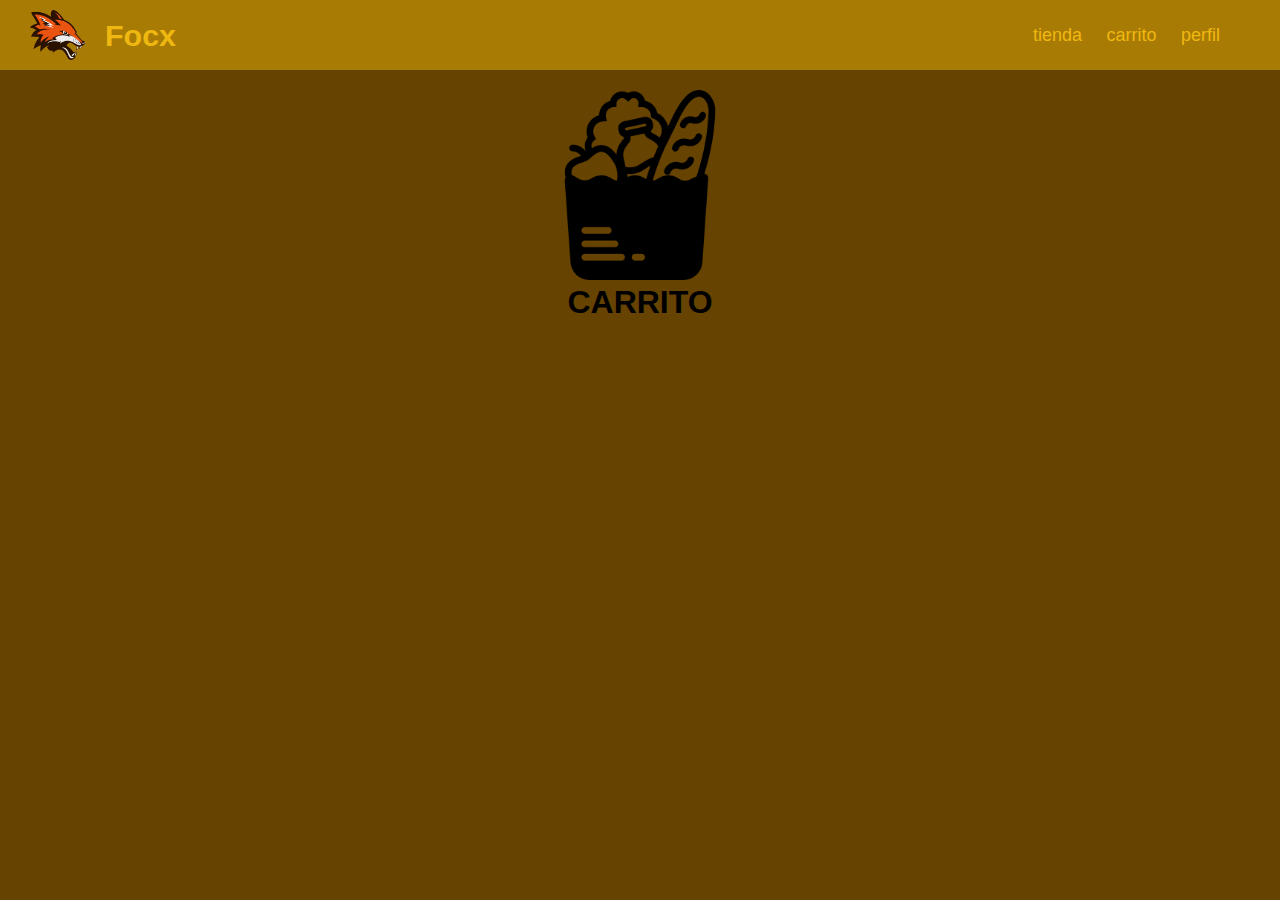
<file: pgns/carrito.html>
<!DOCTYPE html>
<html lang="en">
<head>
    <meta charset="UTF-8">
    <meta http-equiv="X-UA-Compatible" content="IE=edge">
    <meta name="viewport" content="width=device-width, initial-scale=1.0">
    <link rel="stylesheet" href="../css/carrito.css">
    <title>tienda</title>
</head>
<body>
    <header class="encabezado">
        <a href="../index.html" class="logo">
            <img src="../media/logo.png" alt="galaxia" width="55px" class="logo-empresa">
            <h2 class="nombre-empresa">Focx</h2>
        </a>
        <nav class="nav-list-box">
            <a href="tienda.html" class="nav-list">tienda</a>
            <a href="" class="nav-list">carrito</a>
            <a href="perfil.html" class="nav-list">perfil</a>
        </nav>
    </header>
    <div class="todo">
        <div class="box-medio">
            <div class="item">
                <img src="../media/canasta.png" alt="canasta">
                <h1>CARRITO</h1>
            </div>
        </div>
    </div>
    
        






</body>
</html>
</file>
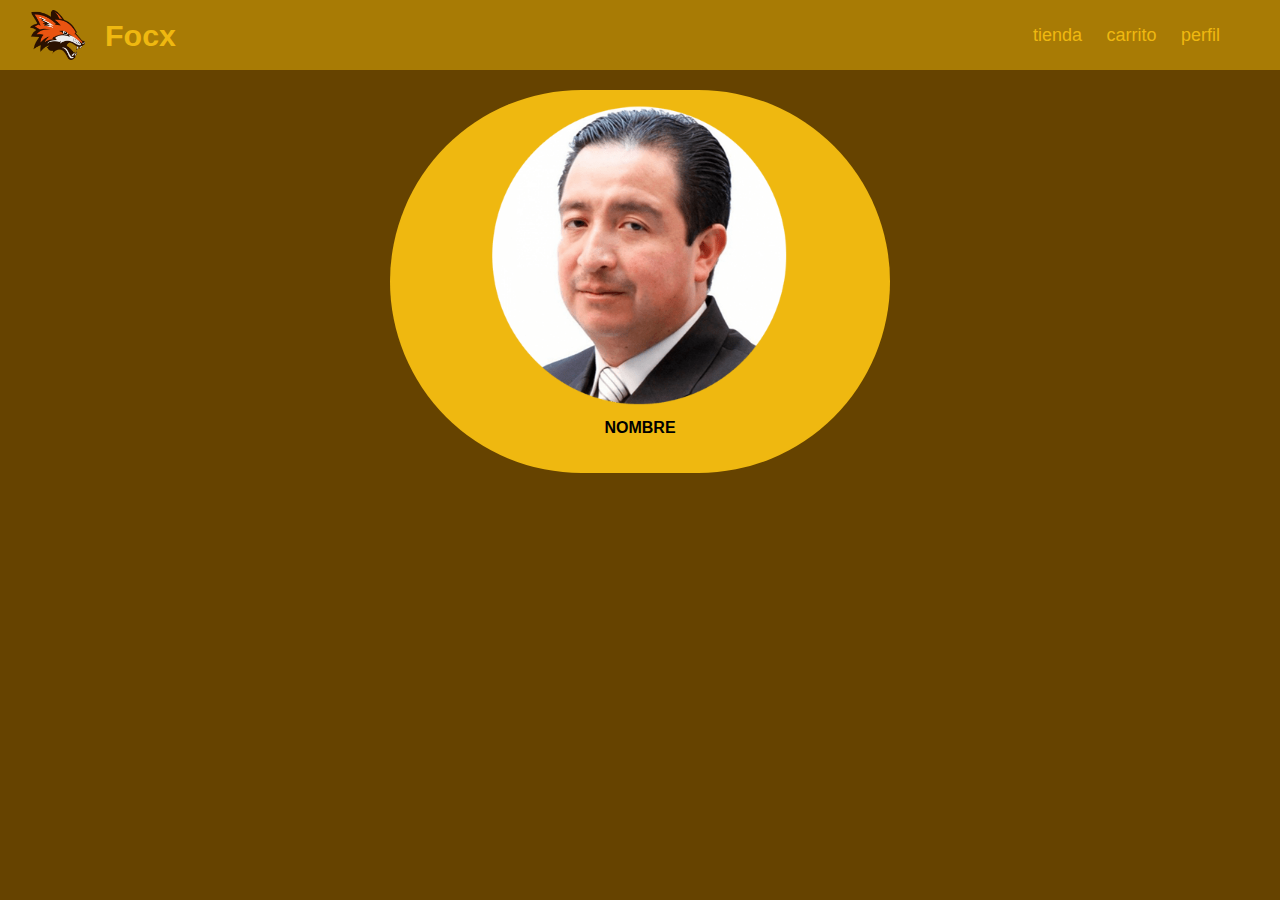
<file: pgns/perfil.html>
<!DOCTYPE html>
<html lang="en">
<head>
    <meta charset="UTF-8">
    <meta http-equiv="X-UA-Compatible" content="IE=edge">
    <meta name="viewport" content="width=device-width, initial-scale=1.0">
    <link rel="stylesheet" href="../css/perfil.css">
    <title>tienda</title>
</head>
<body>
    <header class="encabezado">
        <a href="../index.html" class="logo">
            <img src="../media/logo.png" alt="galaxia" width="55px" class="logo-empresa">
            <h2 class="nombre-empresa">Focx</h2>
        </a>
        <nav class="nav-list-box">
            <a href="tienda.html" class="nav-list">tienda</a>
            <a href="carrito.html" class="nav-list">carrito</a>
            <a href="" class="nav-list aqui">perfil</a>
        </nav>
    </header>
    <div class="general">
        <div class="caja-medio">
            <div class="perfil">
            <img src="../media/perfil-perdona.png" alt="">
            <h4>Nombre</h4>
            <br>
            <br>
            </div>
        </div>
    </div>

</body>
</html>
</file>
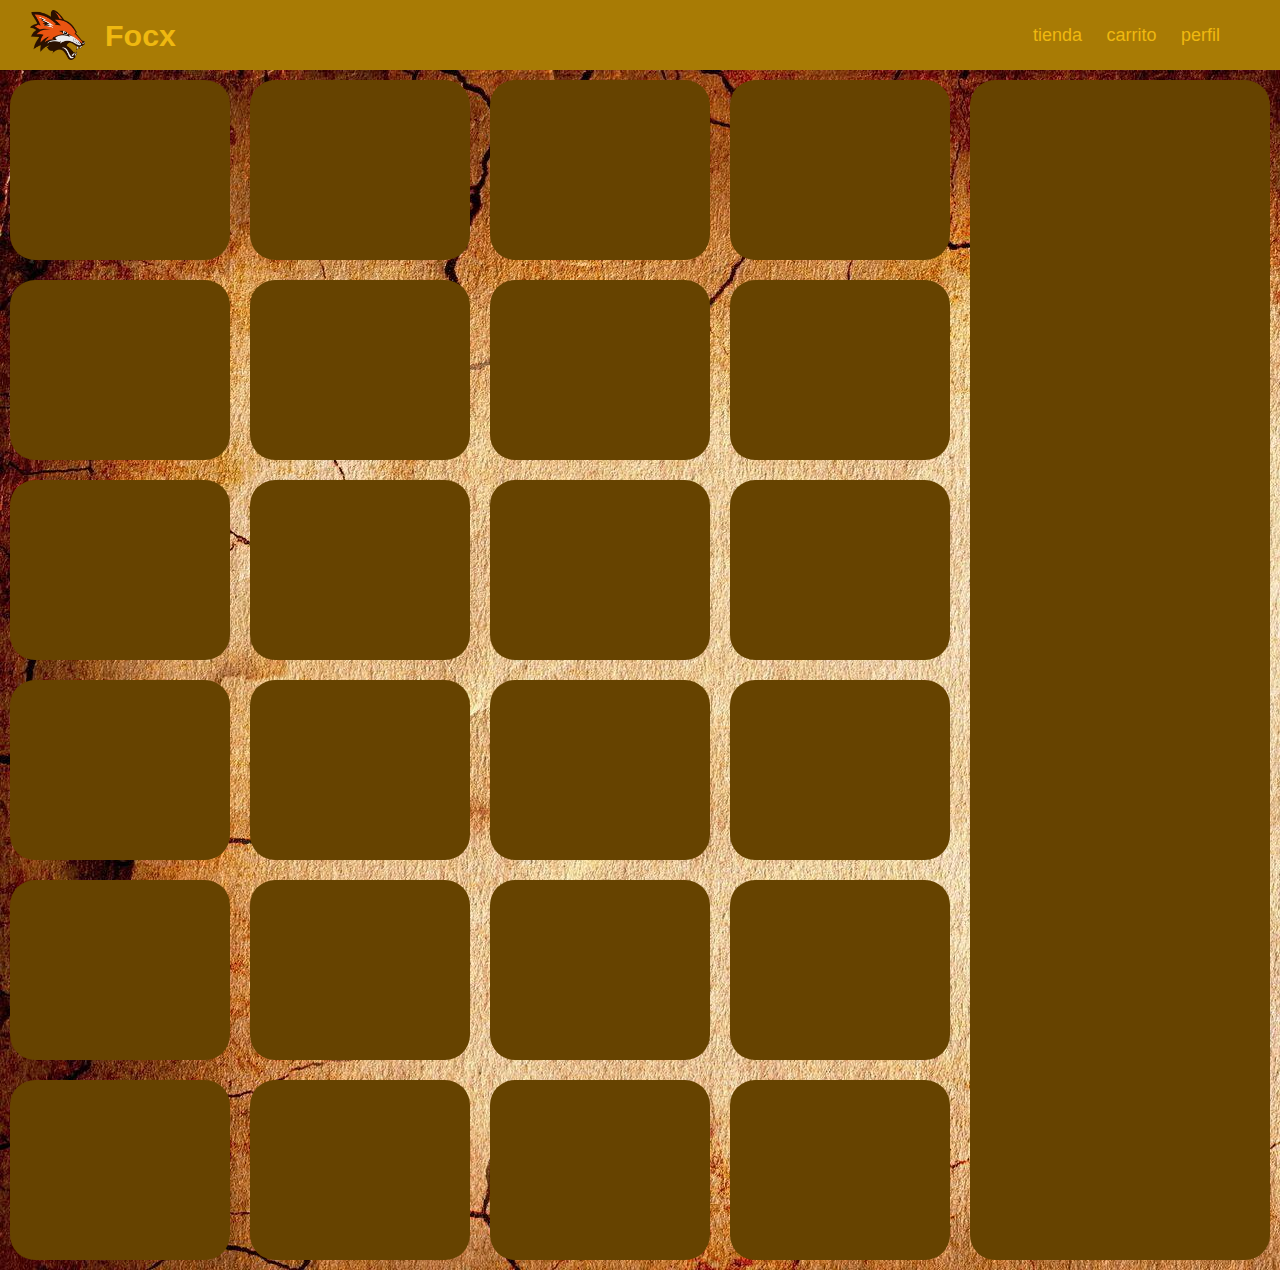
<file: pgns/tienda.html>
<!DOCTYPE html>
<html lang="en">
<head>
    <meta charset="UTF-8">
    <meta http-equiv="X-UA-Compatible" content="IE=edge">
    <meta name="viewport" content="width=device-width, initial-scale=1.0">
    <link rel="stylesheet" href="../css/tienda.css">
    <title>tienda</title>
</head>
<body>
    <header class="encabezado">
        <a href="../index.html" class="logo">
            <img src="../media/logo.png" alt="galaxia" width="55px" class="logo-empresa">
            <h2 class="nombre-empresa">Focx</h2>
        </a>
        <nav class="nav-list-box">
            <a href="" class="nav-list">tienda</a>
            <a href="carrito.html" class="nav-list">carrito</a>
            <a href="perfil.html" class="nav-list">perfil</a>
        </nav>
    </header>

    <div class="todolatienda">
        <div class="cajas-box">
            <div class="cajas"></div>
            <div class="cajas"></div>
            <div class="cajas"></div>
            <div class="cajas"></div>
            <div class="cajas"></div>
            <div class="cajas"></div>
            <div class="cajas"></div>
            <div class="cajas"></div>
            <div class="cajas"></div>
            <div class="cajas"></div>
            <div class="cajas"></div>
            <div class="cajas"></div>
            <div class="cajas"></div>
            <div class="cajas"></div>
            <div class="cajas"></div>
            <div class="cajas"></div>
            <div class="cajas"></div>
            <div class="cajas"></div>
            <div class="cajas"></div>
            <div class="cajas"></div>
            <div class="cajas"></div>
            <div class="cajas"></div>
            <div class="cajas"></div>
            <div class="cajas"></div>
        </div>
        <div class="ajustes">
            <div>
                <h1 class="item-de-ajustes"></h1>
                <h2 class="item-de-ajustes"></h2>
                <h3 class="item-de-ajustes"></h3>
                <h4 class="item-de-ajustes"></h4>
                <h5 class="item-de-ajustes"></h5>
                <h6 class="item-de-ajustes"></h6>
            </div>
        </div>
        









    </div>


</body>
</html>
</file>
<file: css/carrito.css>
*{
    margin: 0px;
    font-family: sans-serif,Arial, Helvetica;
    text-decoration: none;
}
body{
background-color:#664300;

}
.encabezado{
    background-color: #a87b05;
    display: flex;
    justify-content: space-between;
    min-height: 70px;
    align-items: center;
}
.nav-list-box{
    margin-right: 20px;
}
.nav-list{
    margin-right: 12px;
    font-size: 18px;
    color: #efb810;
    
}
.logo{
    display: flex;
    margin-left: 20px;
    margin-top: 10px;
    margin-bottom: 10px;
    align-items: center;
}
.logo img{
    margin: 10px;
}
.logo h2{
    margin-left: 10px;
    font-size: 190%;
    color: #efb810;
}
nav a:hover{
    color: #664300;
    transition: all .3s;
}
/*===============================*/
.todo{
    display: grid;
    justify-content: center;
}
.box-medio{
    margin-top: 20px;
    text-align: center;
}
.item img{
    width: 190px;
}

/*===============================*/
/*===============================*/
/*===============================*/
@media screen and (max-width:3100px){
    .logo{
        margin-left: 20px;
        margin-top: 0px;
        margin-bottom: 0px;
        align-items: center;
        padding-right: 0px;
    }
    .nav-list{
        margin-left: 30px;
    }
    .nav-list-box{
        margin-right: 160px;
    }
    .contenido{
        grid-template-columns: 16% 16% 16% 16% 16% 16%;
        place-content: center;
    }
}
@media screen and (max-width:3000px){
    .logo{
        margin-left: 20px;
        margin-top: 0px;
        margin-bottom: 0px;
        align-items: center;
        padding-right: 0px;
    }
    .nav-list{
        margin-left: 30px;
    }
    .nav-list-box{
        margin-right: 160px;
    }
    .contenido{
        grid-template-columns: 16% 16% 16% 16% 16% 16%;
        place-content: center;
    }
}
@media screen and (max-width:2900px){
    .logo{
        margin-left: 20px;
        margin-top: 0px;
        margin-bottom: 0px;
        align-items: center;
        padding-right: 0px;
    }
    .nav-list{
        margin-left: 30px;
    }
    .nav-list-box{
        margin-right: 160px;
    }
    .contenido{
        grid-template-columns: 16% 16% 16% 16% 16% 16%;
        place-content: center;
    }
}
@media screen and (max-width:2800px){
    .logo{
        margin-left: 20px;
        margin-top: 0px;
        margin-bottom: 0px;
        align-items: center;
        padding-right: 0px;
    }
    .nav-list{
        margin-left: 30px;
    }
    .nav-list-box{
        margin-right: 160px;
    }
    .contenido{
        grid-template-columns: 16% 16% 16% 16% 16% 16%;
        place-content: center;
    }
    .noticias{
        grid-template-columns: 50% 50%;
    }
}
@media screen and (max-width:2700px){
    .logo{
        margin-left: 20px;
        margin-top: 0px;
        margin-bottom: 0px;
        align-items: center;
        padding-right: 0px;
    }
    .nav-list{
        margin-left: 30px;
    }
    .nav-list-box{
        margin-right: 160px;
    }
    .contenido{
        grid-template-columns: 16% 16% 16% 16% 16% 16%;
        place-content: center;
    }
}
@media screen and (max-width:2600px){
    .logo{
        margin-left: 20px;
        margin-top: 0px;
        margin-bottom: 0px;
        align-items: center;
        padding-right: 0px;
    }
    .nav-list{
        margin-left: 30px;
    }
    .nav-list-box{
        margin-right: 160px;
    }
    .contenido{
        grid-template-columns: 16% 16% 16% 16% 16% 16%;
        place-content: center;
    }
}
@media screen and (max-width:2500px){
    .logo{
        margin-left: 20px;
        margin-top: 0px;
        margin-bottom: 0px;
        align-items: center;
        padding-right: 0px;
    }
    .nav-list{
        margin-left: 30px;
    }
    .nav-list-box{
        margin-right: 160px;
    }
    .contenido{
        grid-template-columns: 16% 16% 16% 16% 16% 16%;
        place-content: center;
    }
}
@media screen and (max-width:2400px){
    .logo{
        margin-left: 20px;
        margin-top: 0px;
        margin-bottom: 0px;
        align-items: center;
        padding-right: 0px;
    }
    .nav-list{
        margin-left: 30px;
    }
    .nav-list-box{
        margin-right: 160px;
    }
    .contenido{
        grid-template-columns: 16% 16% 16% 16% 16% 16%;
        place-content: center;
    }
}
@media screen and (max-width:2300px){
    .logo{
        margin-left: 20px;
        margin-top: 0px;
        margin-bottom: 0px;
        align-items: center;
        padding-right: 0px;
    }
    .nav-list{
        margin-left: 30px;
    }
    .nav-list-box{
        margin-right: 160px;
    }
    .contenido{
        grid-template-columns: 16% 16% 16% 16% 16% 16%;
        place-content: center;
    }
}
@media screen and (max-width:2200px){
    .logo{
        margin-left: 20px;
        margin-top: 0px;
        margin-bottom: 0px;
        align-items: center;
        padding-right: 0px;
    }
    .nav-list{
        margin-left: 30px;
    }
    .nav-list-box{
        margin-right: 160px;
    }
    .contenido{
        grid-template-columns: 16% 16% 16% 16% 16% 16%;
        place-content: center;
    }
}
@media screen and (max-width:2100px){
    .logo{
        margin-left: 20px;
        margin-top: 0px;
        margin-bottom: 0px;
        align-items: center;
        padding-right: 0px;
    }
    .nav-list{
        margin-left: 30px;
    }
    .nav-list-box{
        margin-right: 160px;
    }
    .contenido{
        grid-template-columns: 16% 16% 16% 16% 16% 16%;
        place-content: center;
    }
}
@media screen and (max-width:2100px){
    .logo{
        margin-left: 20px;
        margin-top: 0px;
        margin-bottom: 0px;
        align-items: center;
        padding-right: 0px;
    }
    .nav-list{
        margin-left: 30px;
    }
    .nav-list-box{
        margin-right: 160px;
    }
    .contenido{
        grid-template-columns: 16% 16% 16% 16% 16% 16%;
        place-content: center;
    }
}
@media screen and (max-width:2000px){
    .logo{
        margin-left: 20px;
        margin-top: 0px;
        margin-bottom: 0px;
        align-items: center;
        padding-right: 0px;
    }
    .nav-list{
        margin-left: 30px;
    }
    .nav-list-box{
        margin-right: 140px;
    }
    .contenido{
        grid-template-columns: 16% 16% 16% 16% 16% 16%;
        place-content: center;
    }
}
@media screen and (max-width:1900px){
    .logo{
        margin-left: 20px;
        margin-top: 0px;
        margin-bottom: 0px;
        align-items: center;
        padding-right: 0px;
    }
    .nav-list{
        margin-left: 30px;
    }
    .nav-list-box{
        margin-right: 120px;
    }
    .contenido{
        grid-template-columns: 16% 16% 16% 16% 16% 16%;
        place-content: center;
    }
}
@media screen and (max-width:1800px){
    .logo{
        margin-left: 20px;
        margin-top: 0px;
        margin-bottom: 0px;
        align-items: center;
        padding-right: 0px;
    }
    .nav-list{
        margin-left: 30px;
    }
    .nav-list-box{
        margin-right: 100px;
    }
}
@media screen and (max-width:1700px){
    .logo{
        margin-left: 20px;
        margin-top: 0px;
        margin-bottom: 0px;
        align-items: center;
        padding-right: 0px;
    }
    .nav-list{
        margin-left: 20px;
    }
    .nav-list-box{
        margin-right: 70px;
    }
    .noticias{
        grid-template-columns: auto;
    }
}
@media screen and (max-width:1500px){
    .logo{
        margin-left: 20px;
        margin-top: 0px;
        margin-bottom: 0px;
        align-items: center;
        padding-right: 0px;
    }
    .nav-list{
        margin: 10px;
    }
    .nav-list-box{
        margin-right: 50px;
    }
}
@media screen and (max-width:1400px){
    .logo{
        margin-left: 20px;
        margin-top: 0px;
        margin-bottom: 0px;
        align-items: center;
        padding-right: 0px;
    }
    .nav-list{
        margin: 10px;
    }
    .nav-list-box{
        margin-right: 50px;
    }
}
@media screen and (max-width:1300px){
    .logo{
        margin-left: 20px;
        margin-top: 0px;
        margin-bottom: 0px;
        align-items: center;
        padding-right: 0px;
    }
    .nav-list{
        margin: 10px;
    }
    .nav-list-box{
        margin-right: 50px;
    }
}
@media screen and (max-width:1200px){
    .logo{
        margin-left: 20px;
        margin-top: 0px;
        margin-bottom: 0px;
        align-items: center;
        padding-right: 0px;
    }
    .nav-list{
        margin: 10px;
    }
    .nav-list-box{
        margin-right: 50px;
    }
    .contenido{
        grid-template-columns: 25% 25% 25% 25%;
    }
}
/*-----pantal normal de la laptop-------*/
@media screen and (max-width:1100px){
    .nav-list-box{
        margin-right: 20px;
    }
    .logo img{
        margin-bottom: 0px;
        margin-top: 0px;
    }
    .logo{
        margin-left: 20px;
        margin-top: 10px;
        margin-bottom: 10px;
        align-items: center;
        padding-right: 0px;
     }
    .contenido{
      grid-template-columns: 25% 25% 25% 25%;
    }
}
/*--------------------------------------*/
@media screen and (max-width: 1000px){
    .nav-list-box{
        margin-right: 20px;
    }
    .logo{
        margin-left: 20px;
        margin-top: 10px;
        margin-bottom: 10px;
        align-items: center;
        padding-right: 0px;
     }
     .logo img{
       padding-right: 0px;
       margin: 0px;
     }
     .logo h2{
       padding-right: 0px;
     }
     .contenido{
       grid-template-columns: 25% 25% 25% 25%;
     }
}
@media screen and (max-width: 900px){
    .nav-list-box{
        margin-right: 20px;
    }
    .logo{
        margin-left: 20px;
        margin-top: 10px;
        margin-bottom: 10px;
        align-items: center;
        padding-right: 0px;
     }
     .logo img{
       padding-right: 0px;
       margin: 0px;
     }
     .logo h2{
       padding-right: 0px;
     }
     .contenido{
       grid-template-columns: 33% 33% 33%;
     } 
}
@media screen and (max-width: 800px){
    
    .nav-list-box{
        margin-right: 20px;
    }
    
    .logo{
        margin-left: 20px;
        margin-top: 10px;
        margin-bottom: 10px;
        align-items: center;
        padding-right: 0px;
     }
     .logo img{
       padding-right: 0px;
       margin: 0px;
     }
     .logo h2{
       padding-right: 0px;
     }
     .contenido{
       grid-template-columns: 25% 25% 25% 25%;
     }
     .noticias{
        display: none;
     }
     .todo{
        grid-template-columns: 100%;
     }   
}
@media screen and (max-width: 700px){
    .nav-list-box{
        margin-right: 20px;
    }
    .logo{
        margin-left: 20px;
        margin-top: 10px;
        margin-bottom: 10px;
        align-items: center;
        padding-right: 0px;
     }
     .logo img{
       padding-right: 0px;
       margin: 0px;
     }
     .logo h2{
       padding-right: 0px;
     }
     .contenido{
       grid-template-columns: 25% 25% 25% 25%;
     }
     .noticias{
        display: none;
     }
     .todo{
        grid-template-columns: 100%;
     }
}
@media screen and (max-width: 600px){
    .encabezado{
        flex-direction: column;
    }
    .nav-list{
        margin: 0px;
        margin-left: 30px;
        margin-right: 30px;
        font-size: 30px;
    }
    .logo{
        margin: 0px;
        margin-top: 12px;
    }
    .logo h2{
        display: none;
    }
    .logo img{
        width: 50px;
        margin-right: 12px;
    }
    .nav-list-box{
        margin-right: 0px;
    }
    nav{
        padding: 10px 0px;
    }
    .contenido{
      grid-template-columns: 33% 33% 33%;
    }
}
@media screen and (max-width: 450px){
    .encabezado{
        flex-direction: column;
    }
    .nav-list{
        margin: 0px;
        margin-left: 8px;
        margin-right: 8px;
        font-size: 30px;
    }
    .logo h2{
        display: none;
    }
    .logo img{
        display: none;
    }
    .nav-list-box{
        margin-right: 0px;
    }
    nav{
        padding: 8px 0px;
    }
    .contenido{
        grid-template-columns: 100%;
    }
}
@media screen and (max-width: 350px){
    .encabezado{
        flex-direction: column;
    }
    .nav-list{
        margin: 0px;
        margin-left: 8px;
        margin-right: 8px;
        font-size: 30px;
    }
    .logo h2{
        display: none;
    }
    .logo img{
        display: none;
    }
    .nav-list-box{
        margin-right: 0px;
    }
    nav{
        padding: 8px 0px;
    }
    .contenido{
        grid-template-columns: 100%;
    }
    
}
</file>
<file: css/perfil.css>
*{
    margin: 0px;
    font-family: sans-serif,Arial, Helvetica;
    text-decoration: none;
}
body{
background-color:#664300;

}
.encabezado{
    background-color: #a87b05;
    display: flex;
    justify-content: space-between;
    min-height: 70px;
    align-items: center;
}
.nav-list-box{
    margin-right: 20px;
}
.nav-list{
    margin-right: 12px;
    font-size: 18px;
    color: #efb810;
    
}
.logo{
    display: flex;
    margin-left: 20px;
    margin-top: 10px;
    margin-bottom: 10px;
    align-items: center;
}
.logo img{
    margin: 10px;
}
.logo h2{
    margin-left: 10px;
    font-size: 190%;
    color: #efb810;
}
nav a:hover{
    color: #664300;
    transition: all .3s;
}
/*===============================*/
.general{
    display: flex;
    justify-content: center;
}
.caja-medio{
    margin-top: 20px;
    border-radius: 600px;
    display: flex;
    background-color:#efb810;
    width: 500px;
    justify-content: center;
    text-align: center;
}
.perfil img{
    margin-top: 15px;
    width: 300px;
}
.perfil h4{
    margin-top: 10px;
    text-transform: uppercase;

}

/*===============================*/
/*===============================*/
/*===============================*/
@media screen and (max-width:3100px){
    .logo{
        margin-left: 20px;
        margin-top: 0px;
        margin-bottom: 0px;
        align-items: center;
        padding-right: 0px;
    }
    .nav-list{
        margin-left: 30px;
    }
    .nav-list-box{
        margin-right: 160px;
    }
    .contenido{
        grid-template-columns: 16% 16% 16% 16% 16% 16%;
        place-content: center;
    }
}
@media screen and (max-width:3000px){
    .logo{
        margin-left: 20px;
        margin-top: 0px;
        margin-bottom: 0px;
        align-items: center;
        padding-right: 0px;
    }
    .nav-list{
        margin-left: 30px;
    }
    .nav-list-box{
        margin-right: 160px;
    }
    .contenido{
        grid-template-columns: 16% 16% 16% 16% 16% 16%;
        place-content: center;
    }
}
@media screen and (max-width:2900px){
    .logo{
        margin-left: 20px;
        margin-top: 0px;
        margin-bottom: 0px;
        align-items: center;
        padding-right: 0px;
    }
    .nav-list{
        margin-left: 30px;
    }
    .nav-list-box{
        margin-right: 160px;
    }
    .contenido{
        grid-template-columns: 16% 16% 16% 16% 16% 16%;
        place-content: center;
    }
}
@media screen and (max-width:2800px){
    .logo{
        margin-left: 20px;
        margin-top: 0px;
        margin-bottom: 0px;
        align-items: center;
        padding-right: 0px;
    }
    .nav-list{
        margin-left: 30px;
    }
    .nav-list-box{
        margin-right: 160px;
    }
    .contenido{
        grid-template-columns: 16% 16% 16% 16% 16% 16%;
        place-content: center;
    }
    .noticias{
        grid-template-columns: 50% 50%;
    }
}
@media screen and (max-width:2700px){
    .logo{
        margin-left: 20px;
        margin-top: 0px;
        margin-bottom: 0px;
        align-items: center;
        padding-right: 0px;
    }
    .nav-list{
        margin-left: 30px;
    }
    .nav-list-box{
        margin-right: 160px;
    }
    .contenido{
        grid-template-columns: 16% 16% 16% 16% 16% 16%;
        place-content: center;
    }
}
@media screen and (max-width:2600px){
    .logo{
        margin-left: 20px;
        margin-top: 0px;
        margin-bottom: 0px;
        align-items: center;
        padding-right: 0px;
    }
    .nav-list{
        margin-left: 30px;
    }
    .nav-list-box{
        margin-right: 160px;
    }
    .contenido{
        grid-template-columns: 16% 16% 16% 16% 16% 16%;
        place-content: center;
    }
}
@media screen and (max-width:2500px){
    .logo{
        margin-left: 20px;
        margin-top: 0px;
        margin-bottom: 0px;
        align-items: center;
        padding-right: 0px;
    }
    .nav-list{
        margin-left: 30px;
    }
    .nav-list-box{
        margin-right: 160px;
    }
    .contenido{
        grid-template-columns: 16% 16% 16% 16% 16% 16%;
        place-content: center;
    }
}
@media screen and (max-width:2400px){
    .logo{
        margin-left: 20px;
        margin-top: 0px;
        margin-bottom: 0px;
        align-items: center;
        padding-right: 0px;
    }
    .nav-list{
        margin-left: 30px;
    }
    .nav-list-box{
        margin-right: 160px;
    }
    .contenido{
        grid-template-columns: 16% 16% 16% 16% 16% 16%;
        place-content: center;
    }
}
@media screen and (max-width:2300px){
    .logo{
        margin-left: 20px;
        margin-top: 0px;
        margin-bottom: 0px;
        align-items: center;
        padding-right: 0px;
    }
    .nav-list{
        margin-left: 30px;
    }
    .nav-list-box{
        margin-right: 160px;
    }
    .contenido{
        grid-template-columns: 16% 16% 16% 16% 16% 16%;
        place-content: center;
    }
}
@media screen and (max-width:2200px){
    .logo{
        margin-left: 20px;
        margin-top: 0px;
        margin-bottom: 0px;
        align-items: center;
        padding-right: 0px;
    }
    .nav-list{
        margin-left: 30px;
    }
    .nav-list-box{
        margin-right: 160px;
    }
    .contenido{
        grid-template-columns: 16% 16% 16% 16% 16% 16%;
        place-content: center;
    }
}
@media screen and (max-width:2100px){
    .logo{
        margin-left: 20px;
        margin-top: 0px;
        margin-bottom: 0px;
        align-items: center;
        padding-right: 0px;
    }
    .nav-list{
        margin-left: 30px;
    }
    .nav-list-box{
        margin-right: 160px;
    }
    .contenido{
        grid-template-columns: 16% 16% 16% 16% 16% 16%;
        place-content: center;
    }
}
@media screen and (max-width:2100px){
    .logo{
        margin-left: 20px;
        margin-top: 0px;
        margin-bottom: 0px;
        align-items: center;
        padding-right: 0px;
    }
    .nav-list{
        margin-left: 30px;
    }
    .nav-list-box{
        margin-right: 160px;
    }
    .contenido{
        grid-template-columns: 16% 16% 16% 16% 16% 16%;
        place-content: center;
    }
}
@media screen and (max-width:2000px){
    .logo{
        margin-left: 20px;
        margin-top: 0px;
        margin-bottom: 0px;
        align-items: center;
        padding-right: 0px;
    }
    .nav-list{
        margin-left: 30px;
    }
    .nav-list-box{
        margin-right: 140px;
    }
    .contenido{
        grid-template-columns: 16% 16% 16% 16% 16% 16%;
        place-content: center;
    }
}
@media screen and (max-width:1900px){
    .logo{
        margin-left: 20px;
        margin-top: 0px;
        margin-bottom: 0px;
        align-items: center;
        padding-right: 0px;
    }
    .nav-list{
        margin-left: 30px;
    }
    .nav-list-box{
        margin-right: 120px;
    }
    .contenido{
        grid-template-columns: 16% 16% 16% 16% 16% 16%;
        place-content: center;
    }
}
@media screen and (max-width:1800px){
    .logo{
        margin-left: 20px;
        margin-top: 0px;
        margin-bottom: 0px;
        align-items: center;
        padding-right: 0px;
    }
    .nav-list{
        margin-left: 30px;
    }
    .nav-list-box{
        margin-right: 100px;
    }
}
@media screen and (max-width:1700px){
    .logo{
        margin-left: 20px;
        margin-top: 0px;
        margin-bottom: 0px;
        align-items: center;
        padding-right: 0px;
    }
    .nav-list{
        margin-left: 20px;
    }
    .nav-list-box{
        margin-right: 70px;
    }
    .noticias{
        grid-template-columns: auto;
    }
}
@media screen and (max-width:1500px){
    .logo{
        margin-left: 20px;
        margin-top: 0px;
        margin-bottom: 0px;
        align-items: center;
        padding-right: 0px;
    }
    .nav-list{
        margin: 10px;
    }
    .nav-list-box{
        margin-right: 50px;
    }
}
@media screen and (max-width:1400px){
    .logo{
        margin-left: 20px;
        margin-top: 0px;
        margin-bottom: 0px;
        align-items: center;
        padding-right: 0px;
    }
    .nav-list{
        margin: 10px;
    }
    .nav-list-box{
        margin-right: 50px;
    }
}
@media screen and (max-width:1300px){
    .logo{
        margin-left: 20px;
        margin-top: 0px;
        margin-bottom: 0px;
        align-items: center;
        padding-right: 0px;
    }
    .nav-list{
        margin: 10px;
    }
    .nav-list-box{
        margin-right: 50px;
    }
}
@media screen and (max-width:1200px){
    .logo{
        margin-left: 20px;
        margin-top: 0px;
        margin-bottom: 0px;
        align-items: center;
        padding-right: 0px;
    }
    .nav-list{
        margin: 10px;
    }
    .nav-list-box{
        margin-right: 50px;
    }
    .contenido{
        grid-template-columns: 25% 25% 25% 25%;
    }
}
/*-----pantal normal de la laptop-------*/
@media screen and (max-width:1100px){
    .nav-list-box{
        margin-right: 20px;
    }
    .logo img{
        margin-bottom: 0px;
        margin-top: 0px;
    }
    .logo{
        margin-left: 20px;
        margin-top: 10px;
        margin-bottom: 10px;
        align-items: center;
        padding-right: 0px;
     }
    .contenido{
      grid-template-columns: 25% 25% 25% 25%;
    }
}
/*--------------------------------------*/
@media screen and (max-width: 1000px){
    .nav-list-box{
        margin-right: 20px;
    }
    .logo{
        margin-left: 20px;
        margin-top: 10px;
        margin-bottom: 10px;
        align-items: center;
        padding-right: 0px;
     }
     .logo img{
       padding-right: 0px;
       margin: 0px;
     }
     .logo h2{
       padding-right: 0px;
     }
     .contenido{
       grid-template-columns: 25% 25% 25% 25%;
     }
}
@media screen and (max-width: 900px){
    .nav-list-box{
        margin-right: 20px;
    }
    .logo{
        margin-left: 20px;
        margin-top: 10px;
        margin-bottom: 10px;
        align-items: center;
        padding-right: 0px;
     }
     .logo img{
       padding-right: 0px;
       margin: 0px;
     }
     .logo h2{
       padding-right: 0px;
     }
     .contenido{
       grid-template-columns: 33% 33% 33%;
     } 
}
@media screen and (max-width: 800px){
    
    .nav-list-box{
        margin-right: 20px;
    }
    
    .logo{
        margin-left: 20px;
        margin-top: 10px;
        margin-bottom: 10px;
        align-items: center;
        padding-right: 0px;
     }
     .logo img{
       padding-right: 0px;
       margin: 0px;
     }
     .logo h2{
       padding-right: 0px;
     }
     .contenido{
       grid-template-columns: 25% 25% 25% 25%;
     }
     .noticias{
        display: none;
     }
     .todo{
        grid-template-columns: 100%;
     }   
}
@media screen and (max-width: 700px){
    .nav-list-box{
        margin-right: 20px;
    }
    .logo{
        margin-left: 20px;
        margin-top: 10px;
        margin-bottom: 10px;
        align-items: center;
        padding-right: 0px;
     }
     .logo img{
       padding-right: 0px;
       margin: 0px;
     }
     .logo h2{
       padding-right: 0px;
     }
     .contenido{
       grid-template-columns: 25% 25% 25% 25%;
     }
     .noticias{
        display: none;
     }
     .todo{
        grid-template-columns: 100%;
     }
}
@media screen and (max-width: 600px){
    .encabezado{
        flex-direction: column;
    }
    .nav-list{
        margin: 0px;
        margin-left: 30px;
        margin-right: 30px;
        font-size: 30px;
    }
    .logo{
        margin: 0px;
        margin-top: 12px;
    }
    .logo h2{
        display: none;
    }
    .logo img{
        width: 50px;
        margin-right: 12px;
    }
    .nav-list-box{
        margin-right: 0px;
    }
    nav{
        padding: 10px 0px;
    }
    .contenido{
      grid-template-columns: 33% 33% 33%;
    }
}
@media screen and (max-width: 450px){
    .encabezado{
        flex-direction: column;
    }
    .nav-list{
        margin: 0px;
        margin-left: 8px;
        margin-right: 8px;
        font-size: 30px;
    }
    .logo h2{
        display: none;
    }
    .logo img{
        display: none;
    }
    .nav-list-box{
        margin-right: 0px;
    }
    nav{
        padding: 8px 0px;
    }
    .contenido{
        grid-template-columns: 100%;
    }
}
@media screen and (max-width: 350px){
    .encabezado{
        flex-direction: column;
    }
    .nav-list{
        margin: 0px;
        margin-left: 8px;
        margin-right: 8px;
        font-size: 30px;
    }
    .logo h2{
        display: none;
    }
    .logo img{
        display: none;
    }
    .nav-list-box{
        margin-right: 0px;
    }
    nav{
        padding: 8px 0px;
    }
    .contenido{
        grid-template-columns: 100%;
    }
    
}
</file>
<file: css/tienda.css>
*{
    margin: 0px;
    font-family: sans-serif,Arial, Helvetica;
    text-decoration: none;
}
body{
background-color:#664300;

}
.encabezado{
    background-color: #a87b05;
    display: flex;
    justify-content: space-between;
    min-height: 70px;
    align-items: center;
}
.nav-list-box{
    margin-right: 20px;
}
.nav-list{
    margin-right: 12px;
    font-size: 18px;
    color: #efb810;
    
}
.logo{
    display: flex;
    margin-left: 20px;
    margin-top: 10px;
    margin-bottom: 10px;
    align-items: center;
}
.logo img{
    margin: 10px;
}
.logo h2{
    margin-left: 10px;
    font-size: 190%;
    color: #efb810;
}
nav a:hover{
    color: #664300;
    transition: all .3s;
}
/*===============================*/
.todolatienda{
    display: grid;
    background-image: url(../media/hojasucia.jpg);
    grid-template-columns: 75% 25%;
}
.cajas-box{
    display: grid;
    grid-template-columns: 25% 25% 25% 25%;
}
.cajas{
    display: grid;
    background-color: #664300;
    padding: 90px;
    margin-top: 10px;
    margin-left: 10px;
    margin-bottom: 10px;
    margin-right: 10px;
    border-radius: 25px;
}
.ajustes{
    background-color: #664300;
    margin-top: 10px;
    margin-left: 10px;
    margin-bottom: 10px;
    margin-right: 10px;
    border-radius: 25px;
}
.item-de-ajustes{
    display: flex;
    font-size: 40px;
}

/*===============================*/
/*===============================*/
/*===============================*/
@media screen and (max-width:3100px){
    .logo{
        margin-left: 20px;
        margin-top: 0px;
        margin-bottom: 0px;
        align-items: center;
        padding-right: 0px;
    }
    .nav-list{
        margin-left: 30px;
    }
    .nav-list-box{
        margin-right: 160px;
    }
    .contenido{
        grid-template-columns: 16% 16% 16% 16% 16% 16%;
        place-content: center;
    }
}
@media screen and (max-width:3000px){
    .logo{
        margin-left: 20px;
        margin-top: 0px;
        margin-bottom: 0px;
        align-items: center;
        padding-right: 0px;
    }
    .nav-list{
        margin-left: 30px;
    }
    .nav-list-box{
        margin-right: 160px;
    }
    .contenido{
        grid-template-columns: 16% 16% 16% 16% 16% 16%;
        place-content: center;
    }
}
@media screen and (max-width:2900px){
    .logo{
        margin-left: 20px;
        margin-top: 0px;
        margin-bottom: 0px;
        align-items: center;
        padding-right: 0px;
    }
    .nav-list{
        margin-left: 30px;
    }
    .nav-list-box{
        margin-right: 160px;
    }
    .contenido{
        grid-template-columns: 16% 16% 16% 16% 16% 16%;
        place-content: center;
    }
}
@media screen and (max-width:2800px){
    .logo{
        margin-left: 20px;
        margin-top: 0px;
        margin-bottom: 0px;
        align-items: center;
        padding-right: 0px;
    }
    .nav-list{
        margin-left: 30px;
    }
    .nav-list-box{
        margin-right: 160px;
    }
    .contenido{
        grid-template-columns: 16% 16% 16% 16% 16% 16%;
        place-content: center;
    }
    .noticias{
        grid-template-columns: 50% 50%;
    }
}
@media screen and (max-width:2700px){
    .logo{
        margin-left: 20px;
        margin-top: 0px;
        margin-bottom: 0px;
        align-items: center;
        padding-right: 0px;
    }
    .nav-list{
        margin-left: 30px;
    }
    .nav-list-box{
        margin-right: 160px;
    }
    .contenido{
        grid-template-columns: 16% 16% 16% 16% 16% 16%;
        place-content: center;
    }
}
@media screen and (max-width:2600px){
    .logo{
        margin-left: 20px;
        margin-top: 0px;
        margin-bottom: 0px;
        align-items: center;
        padding-right: 0px;
    }
    .nav-list{
        margin-left: 30px;
    }
    .nav-list-box{
        margin-right: 160px;
    }
    .contenido{
        grid-template-columns: 16% 16% 16% 16% 16% 16%;
        place-content: center;
    }
}
@media screen and (max-width:2500px){
    .logo{
        margin-left: 20px;
        margin-top: 0px;
        margin-bottom: 0px;
        align-items: center;
        padding-right: 0px;
    }
    .nav-list{
        margin-left: 30px;
    }
    .nav-list-box{
        margin-right: 160px;
    }
    .contenido{
        grid-template-columns: 16% 16% 16% 16% 16% 16%;
        place-content: center;
    }
}
@media screen and (max-width:2400px){
    .logo{
        margin-left: 20px;
        margin-top: 0px;
        margin-bottom: 0px;
        align-items: center;
        padding-right: 0px;
    }
    .nav-list{
        margin-left: 30px;
    }
    .nav-list-box{
        margin-right: 160px;
    }
    .contenido{
        grid-template-columns: 16% 16% 16% 16% 16% 16%;
        place-content: center;
    }
}
@media screen and (max-width:2300px){
    .logo{
        margin-left: 20px;
        margin-top: 0px;
        margin-bottom: 0px;
        align-items: center;
        padding-right: 0px;
    }
    .nav-list{
        margin-left: 30px;
    }
    .nav-list-box{
        margin-right: 160px;
    }
    .contenido{
        grid-template-columns: 16% 16% 16% 16% 16% 16%;
        place-content: center;
    }
}
@media screen and (max-width:2200px){
    .logo{
        margin-left: 20px;
        margin-top: 0px;
        margin-bottom: 0px;
        align-items: center;
        padding-right: 0px;
    }
    .nav-list{
        margin-left: 30px;
    }
    .nav-list-box{
        margin-right: 160px;
    }
    .contenido{
        grid-template-columns: 16% 16% 16% 16% 16% 16%;
        place-content: center;
    }
}
@media screen and (max-width:2100px){
    .logo{
        margin-left: 20px;
        margin-top: 0px;
        margin-bottom: 0px;
        align-items: center;
        padding-right: 0px;
    }
    .nav-list{
        margin-left: 30px;
    }
    .nav-list-box{
        margin-right: 160px;
    }
    .contenido{
        grid-template-columns: 16% 16% 16% 16% 16% 16%;
        place-content: center;
    }
}
@media screen and (max-width:2100px){
    .logo{
        margin-left: 20px;
        margin-top: 0px;
        margin-bottom: 0px;
        align-items: center;
        padding-right: 0px;
    }
    .nav-list{
        margin-left: 30px;
    }
    .nav-list-box{
        margin-right: 160px;
    }
    .contenido{
        grid-template-columns: 16% 16% 16% 16% 16% 16%;
        place-content: center;
    }
}
@media screen and (max-width:2000px){
    .logo{
        margin-left: 20px;
        margin-top: 0px;
        margin-bottom: 0px;
        align-items: center;
        padding-right: 0px;
    }
    .nav-list{
        margin-left: 30px;
    }
    .nav-list-box{
        margin-right: 140px;
    }
    .contenido{
        grid-template-columns: 16% 16% 16% 16% 16% 16%;
        place-content: center;
    }
}
@media screen and (max-width:1900px){
    .logo{
        margin-left: 20px;
        margin-top: 0px;
        margin-bottom: 0px;
        align-items: center;
        padding-right: 0px;
    }
    .nav-list{
        margin-left: 30px;
    }
    .nav-list-box{
        margin-right: 120px;
    }
    .contenido{
        grid-template-columns: 16% 16% 16% 16% 16% 16%;
        place-content: center;
    }
}
@media screen and (max-width:1800px){
    .logo{
        margin-left: 20px;
        margin-top: 0px;
        margin-bottom: 0px;
        align-items: center;
        padding-right: 0px;
    }
    .nav-list{
        margin-left: 30px;
    }
    .nav-list-box{
        margin-right: 100px;
    }
}
@media screen and (max-width:1700px){
    .logo{
        margin-left: 20px;
        margin-top: 0px;
        margin-bottom: 0px;
        align-items: center;
        padding-right: 0px;
    }
    .nav-list{
        margin-left: 20px;
    }
    .nav-list-box{
        margin-right: 70px;
    }
    .noticias{
        grid-template-columns: auto;
    }
}
@media screen and (max-width:1500px){
    .logo{
        margin-left: 20px;
        margin-top: 0px;
        margin-bottom: 0px;
        align-items: center;
        padding-right: 0px;
    }
    .nav-list{
        margin: 10px;
    }
    .nav-list-box{
        margin-right: 50px;
    }
}
@media screen and (max-width:1400px){
    .logo{
        margin-left: 20px;
        margin-top: 0px;
        margin-bottom: 0px;
        align-items: center;
        padding-right: 0px;
    }
    .nav-list{
        margin: 10px;
    }
    .nav-list-box{
        margin-right: 50px;
    }
}
@media screen and (max-width:1300px){
    .logo{
        margin-left: 20px;
        margin-top: 0px;
        margin-bottom: 0px;
        align-items: center;
        padding-right: 0px;
    }
    .nav-list{
        margin: 10px;
    }
    .nav-list-box{
        margin-right: 50px;
    }
}
@media screen and (max-width:1200px){
    .logo{
        margin-left: 20px;
        margin-top: 0px;
        margin-bottom: 0px;
        align-items: center;
        padding-right: 0px;
    }
    .nav-list{
        margin: 10px;
    }
    .nav-list-box{
        margin-right: 50px;
    }
    .contenido{
        grid-template-columns: 25% 25% 25% 25%;
    }
}
/*-----pantal normal de la laptop-------*/
@media screen and (max-width:1100px){
    .nav-list-box{
        margin-right: 20px;
    }
    .logo img{
        margin-bottom: 0px;
        margin-top: 0px;
    }
    .logo{
        margin-left: 20px;
        margin-top: 10px;
        margin-bottom: 10px;
        align-items: center;
        padding-right: 0px;
     }
    .contenido{
      grid-template-columns: 25% 25% 25% 25%;
    }
}
/*--------------------------------------*/
@media screen and (max-width: 1000px){
    .nav-list-box{
        margin-right: 20px;
    }
    .logo{
        margin-left: 20px;
        margin-top: 10px;
        margin-bottom: 10px;
        align-items: center;
        padding-right: 0px;
     }
     .logo img{
       padding-right: 0px;
       margin: 0px;
     }
     .logo h2{
       padding-right: 0px;
     }
     .contenido{
       grid-template-columns: 25% 25% 25% 25%;
     }
}
@media screen and (max-width: 900px){
    .nav-list-box{
        margin-right: 20px;
    }
    .logo{
        margin-left: 20px;
        margin-top: 10px;
        margin-bottom: 10px;
        align-items: center;
        padding-right: 0px;
     }
     .logo img{
       padding-right: 0px;
       margin: 0px;
     }
     .logo h2{
       padding-right: 0px;
     }
     .contenido{
       grid-template-columns: 33% 33% 33%;
     } 
}
@media screen and (max-width: 800px){
    
    .nav-list-box{
        margin-right: 20px;
    }
    
    .logo{
        margin-left: 20px;
        margin-top: 10px;
        margin-bottom: 10px;
        align-items: center;
        padding-right: 0px;
     }
     .logo img{
       padding-right: 0px;
       margin: 0px;
     }
     .logo h2{
       padding-right: 0px;
     }
     .contenido{
       grid-template-columns: 25% 25% 25% 25%;
     }
     .noticias{
        display: none;
     }
     .todo{
        grid-template-columns: 100%;
     }   
}
@media screen and (max-width: 700px){
    .nav-list-box{
        margin-right: 20px;
    }
    .logo{
        margin-left: 20px;
        margin-top: 10px;
        margin-bottom: 10px;
        align-items: center;
        padding-right: 0px;
     }
     .logo img{
       padding-right: 0px;
       margin: 0px;
     }
     .logo h2{
       padding-right: 0px;
     }
     .contenido{
       grid-template-columns: 25% 25% 25% 25%;
     }
     .noticias{
        display: none;
     }
     .todo{
        grid-template-columns: 100%;
     }
}
@media screen and (max-width: 600px){
    .encabezado{
        flex-direction: column;
    }
    .nav-list{
        margin: 0px;
        margin-left: 30px;
        margin-right: 30px;
        font-size: 30px;
    }
    .logo{
        margin: 0px;
        margin-top: 12px;
    }
    .logo h2{
        display: none;
    }
    .logo img{
        width: 50px;
        margin-right: 12px;
    }
    .nav-list-box{
        margin-right: 0px;
    }
    nav{
        padding: 10px 0px;
    }
    .contenido{
      grid-template-columns: 33% 33% 33%;
    }
}
@media screen and (max-width: 450px){
    .encabezado{
        flex-direction: column;
    }
    .nav-list{
        margin: 0px;
        margin-left: 8px;
        margin-right: 8px;
        font-size: 30px;
    }
    .logo h2{
        display: none;
    }
    .logo img{
        display: none;
    }
    .nav-list-box{
        margin-right: 0px;
    }
    nav{
        padding: 8px 0px;
    }
    .contenido{
        grid-template-columns: 100%;
    }
}
@media screen and (max-width: 350px){
    .encabezado{
        flex-direction: column;
    }
    .nav-list{
        margin: 0px;
        margin-left: 8px;
        margin-right: 8px;
        font-size: 30px;
    }
    .logo h2{
        display: none;
    }
    .logo img{
        display: none;
    }
    .nav-list-box{
        margin-right: 0px;
    }
    nav{
        padding: 8px 0px;
    }
    .contenido{
        grid-template-columns: 100%;
    }
    
}
</file>
